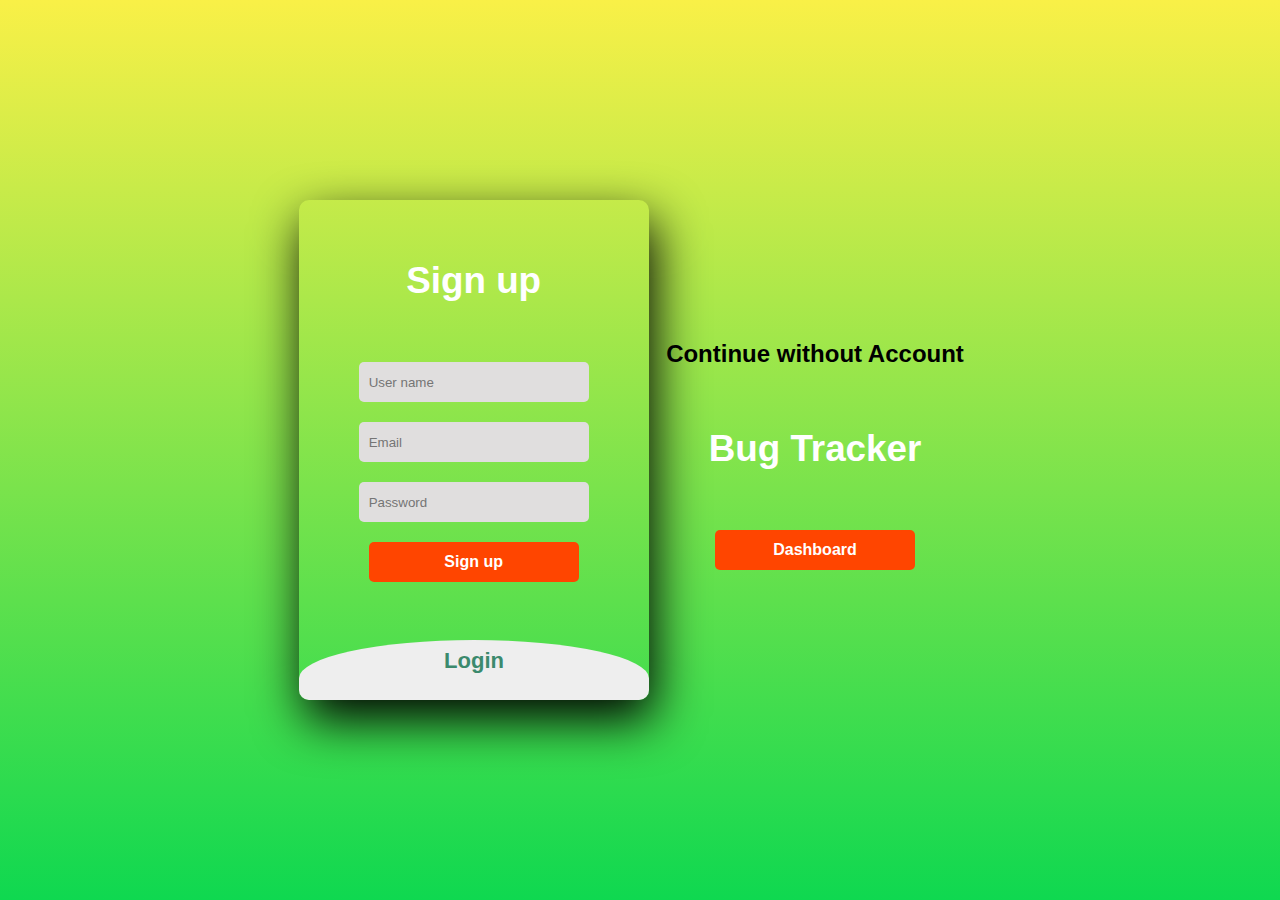
<file: Task-1 Bug Tracker/index.html>
<!DOCTYPE html>
<html>
    <head>
        <title>Sign Up</title>
        <link rel="stylesheet" type="text/css" href="./styles.css">
    </head>
    <body>
        <div class="main">  	
            <input type="checkbox" id="chk" aria-hidden="true">
    
                <div class="signup">
                    <form>
                        <label for="chk" aria-hidden="true">Sign up</label>
                        <input type="text" name="username" placeholder="User name" required="">
                        <input type="email" name="email" placeholder="Email" required="">
                        <input type="password" name="password" placeholder="Password" required="">
                        <button>Sign up</button>
                    </form>
                </div>
                <div class="login">
                    <form action="./index.html">
                        <label for="chk" aria-hidden="true">Login</label>
                        <input type="text" name="username" placeholder="User name" required="">
                        <input type="password" name="password" placeholder="Password" required="">
                        <button>Login</button>
                    </form>
                </div>
        </div>
        <div class="dashboard">
            <form action="./dashboard.html">
            <h2 class="continue"> Continue without Account</h2>
            <label for="chk" aria-hidden="true">Bug Tracker</label>
            <button>Dashboard</button>
        </div>
    </body>
    </html>
    </body>

</html>
</file>
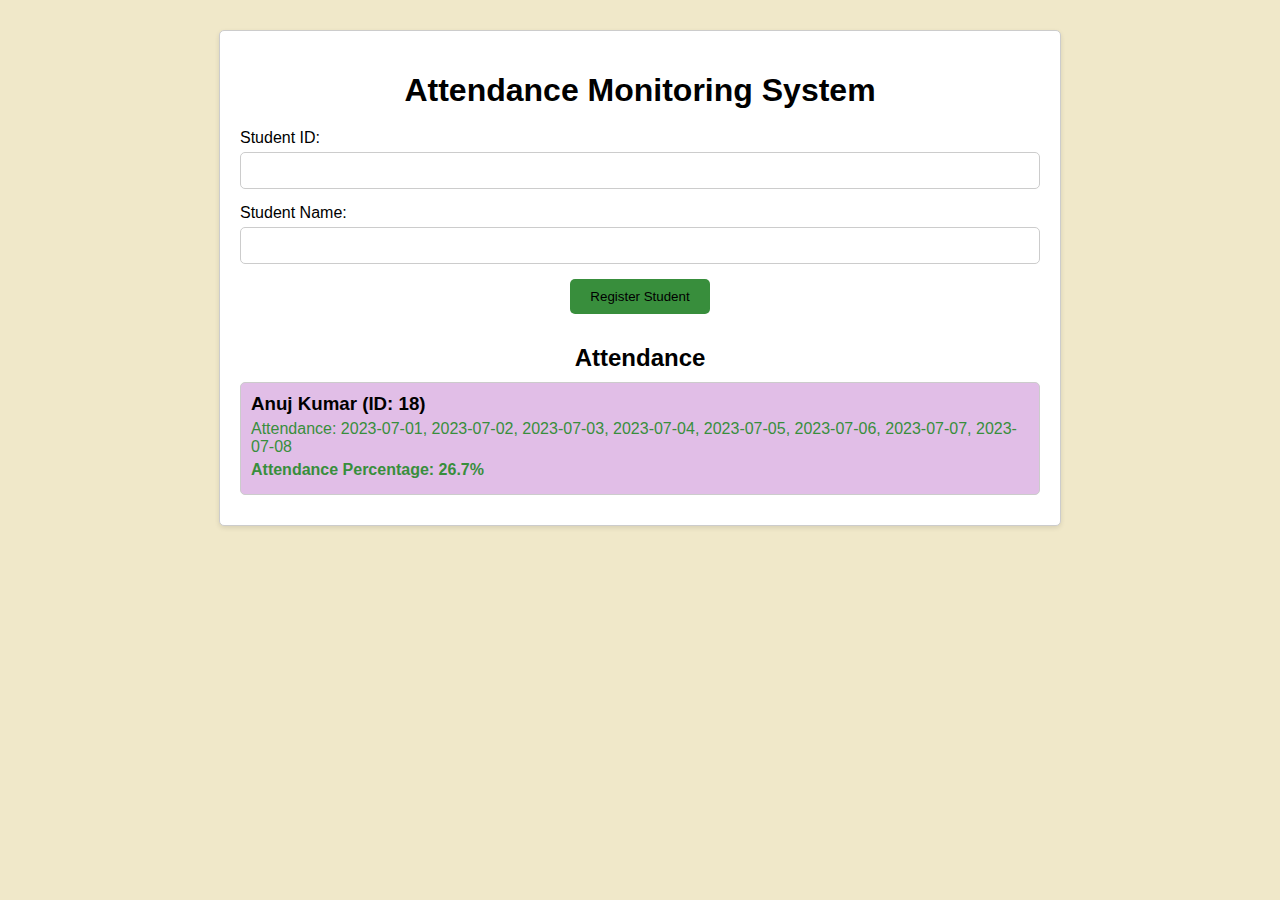
<file: Task-3 Attendance Monitor/index.html>
<!DOCTYPE html>
<html lang="en">

<head>
    <meta charset="UTF-8">
    <meta name="viewport" content="width=device-width, initial-scale=1.0">
    <title>Attendance Monitoring System</title>
    <link rel="stylesheet" href="styles.css">
</head>

<body>
    <div class="container">
        <h1>Attendance Monitoring System</h1>
        <form id="studentForm">
            <label for="studentId">Student ID:</label>
            <input type="text" id="studentId" required>
            <label for="studentName">Student Name:</label>
            <input type="text" id="studentName" required>
            <button type="submit">Register Student</button>
        </form>
        <div id="attendanceSection">
            <h2>Attendance</h2>
            <div id="attendanceList">
                <!-- Attendance records will be dynamically added here -->
            </div>
        </div>
    </div>
    <script src="script.js"></script>
</body>

</html>
</file>
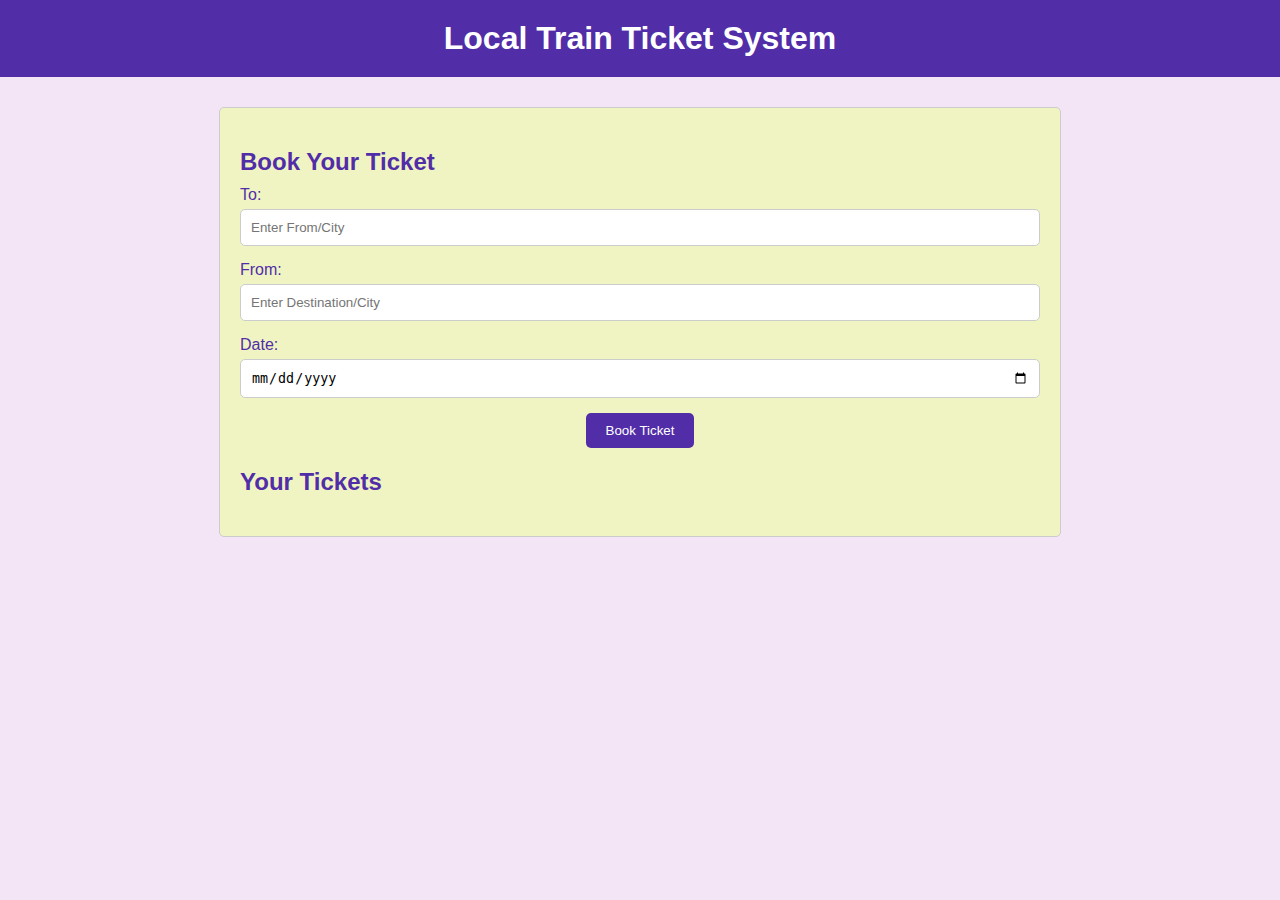
<file: Task-4 Local Train Ticketing/index.html>
<!DOCTYPE html>
<html lang="en">

<head>
    <meta charset="UTF-8">
    <meta name="viewport" content="width=device-width, initial-scale=1.0">
    <title>Local Train Ticketing System</title>
    <link rel="stylesheet" href="styles.css">
</head>

<body>
    <header>
        <h1>Local Train Ticket System</h1>
    </header>
    <main>
        <section>
            <h2>Book Your Ticket</h2>
            <form id="ticketForm">
                <label for="source">To:</label>
                <input type="text" id="source" placeholder="Enter From/City " required>
                <label for="destination">From:</label>
                <input type="text" id="destination" placeholder="Enter Destination/City" required>
                <label for="date">Date:</label>
                <input type="date" id="date" required>
                <button type="submit">Book Ticket</button>
            </form>
        </section>
        <section>
            <h2>Your Tickets</h2>
            <div id="ticketList">
                <!-- Ticket records will be dynamically added here -->
            </div>
        </section>
    </main>
    <script src="script.js"></script>
</body>

</html>
</file>
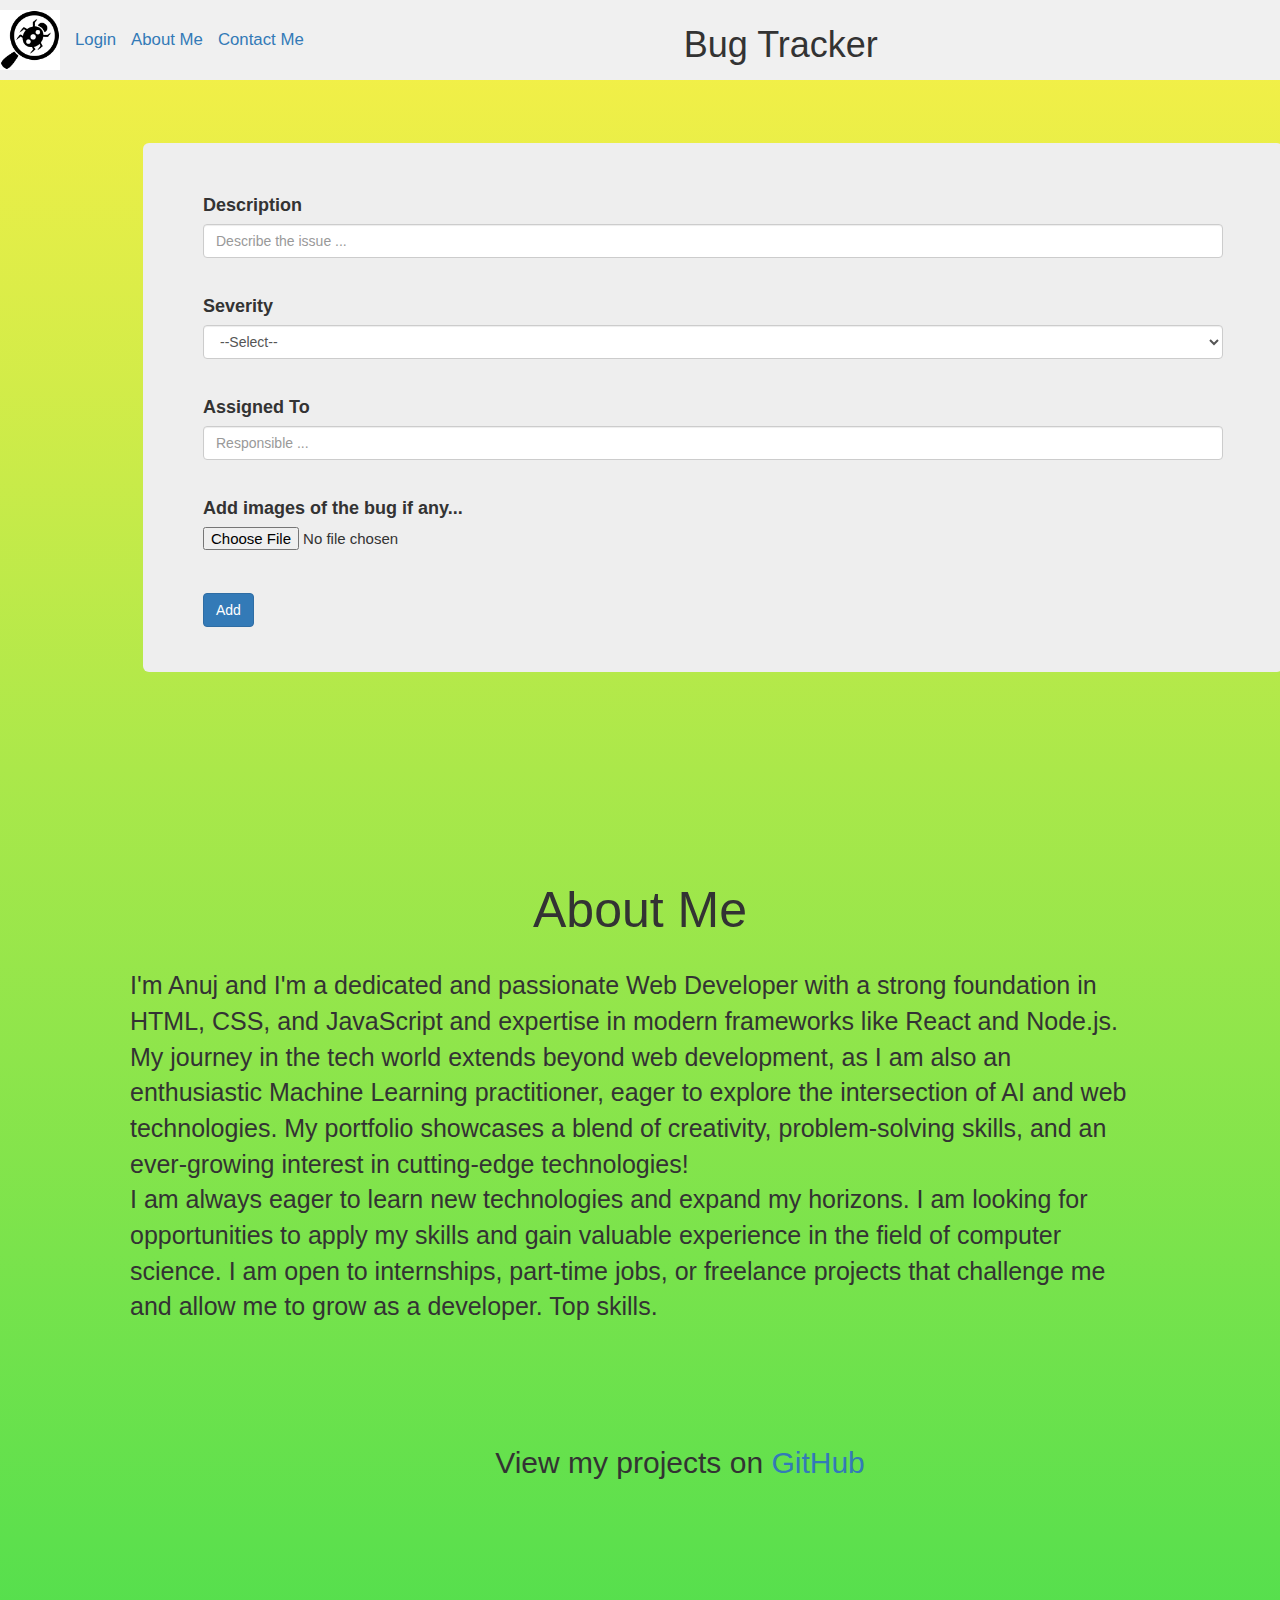
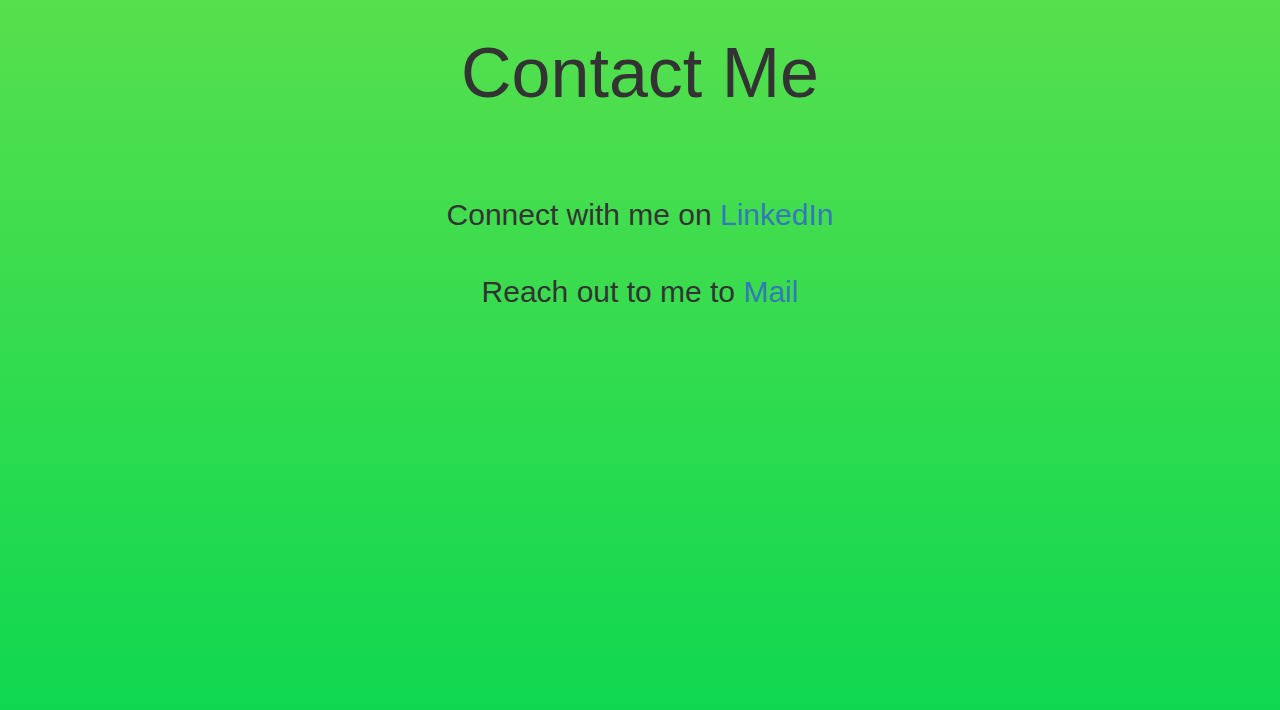
<file: Task-1 Bug Tracker/dashboard.html>
<!DOCTYPE html>
<html>

<head>
  <meta charset="utf-8">
  <meta http-equiv="X-UA-Compatible" content="IE=edge">
  <meta name="viewport" content="width=device-width, initial-scale=1">
  <title>Bug Tracker</title>
  <!-- Latest compiled and minified CSS -->
   <link rel="stylesheet" href="https://maxcdn.bootstrapcdn.com/bootstrap/3.3.7/css/bootstrap.min.css"
    integrity="sha384-BVYiiSIFeK1dGmJRAkycuHAHRg32OmUcww7on3RYdg4Va+PmSTsz/K68vbdEjh4u" crossorigin="anonymous">
    <link rel="stylesheet" href="./style1.css">
</head>

<body>
<header>
  <div class="logo">
    <img src="./BugTrackerLogo.png" height="60px" width="60px">
  </div>
  <div class="backtologin" style="margin-left: 15px; font-size: larger;">
    <a href="./index.html">Login</a>
  </div>
  <div class="about" style="margin-left: 15px; font-size: larger;">
    <a href="#aboutUs">About Me</a>
  </div>
  <div class="contact" style="margin-left:15px; font-size:larger;">
    <a href="#contact">Contact Me</a>
  </div>
  <div class="bugTracker" style="margin-left: 380px; font-family: 'Gill Sans', 'Gill Sans MT', Calibri, 'Trebuchet MS', sans-serif;">
    <h1>Bug Tracker</h1>
  </div>
</header>
  <div class="container">
    <h1></h1>
    
    <div class="jumbotron">
  
      <form id="issueInputForm">
        <div class="form-group">
          <label for="issueDescription">Description</label>
          <input type="text" class="form-control" id="issueDescription" placeholder="Describe the issue ...">
        </div></br>
        <div class="form-group">
          <label for="issueSeverity">Severity</label>
          <select id="issueSeverity" class="form-control">
            <option value="Low">--Select--</option>
            <option value="Low">Low</option>
            <option value="Medium">Medium</option>
            <option value="High">High</option>
          </select>
        </div></br>
        <div class="form-group">
          <label for="issueAssignedTo">Assigned To</label>
          <input type="text" class="form-control" id="issueAssignedTo" placeholder="Responsible ...">
        </div></br>
        <div>
          <form>
          <label>Add images of the bug if any...</label>
          <input type="file" id="fileInput" accept="image/jpeg" name="jpegFile"><br>
          
        </form>
        </div></br>
        <button id="add-issue" onclick="submitIssue()" class="btn btn-primary">Add</button>
      </form>
    </div>
    <div class="col-lg-12">
      <div id="issuesList">
      </div>
    </div>
  </div>

  <!-- Modal -->
  <div class="modal fade" id="emptyField" tabindex="-1" role="dialog" aria-labelledby="emptyFieldLabel"
    aria-hidden="true">
    <div class="modal-dialog" role="document">
      <div class="modal-content">
        <div class="modal-header">
          <h5 class="modal-title" id="emptyFieldLabel">Invalid Input!</h5>
          <button type="button" class="close" data-dismiss="modal" aria-label="Close">
            <span aria-hidden="true">&times;</span>
          </button>
        </div>
        <div class="modal-body">
          Please provide the desciption of the issue and also the person name who you want to assign the issue.
        </div>
        <div class="modal-footer">
          <button type="button" class="btn btn-secondary" data-dismiss="modal">Close</button>
        </div>
      </div>
    </div>
  </div>


  <script src="https://code.jquery.com/jquery-3.1.1.min.js"
    integrity="sha256-hVVnYaiADRTO2PzUGmuLJr8BLUSjGIZsDYGmIJLv2b8=" crossorigin="anonymous"></script>
  <!-- Latest compiled and minified JavaScript -->
   <script src="https://maxcdn.bootstrapcdn.com/bootstrap/3.3.7/js/bootstrap.min.js"
    integrity="sha384-Tc5IQib027qvyjSMfHjOMaLkfuWVxZxUPnCJA7l2mCWNIpG9mGCD8wGNIcPD7Txa"
    crossorigin="anonymous"></script>
  <script src="main.js"></script>

  <section id="aboutUs">
    <h2 style="text-align: center;font-size: 50px;padding-top: 100px;">About Me</h2></br>
    <p style="font-size: 25px;padding-left: 80px; padding-right: 80px;" >
      I'm Anuj and I'm a dedicated and passionate Web Developer with a strong foundation in HTML, CSS, and JavaScript and expertise in modern frameworks like React and Node.js. My journey in the tech world extends beyond web development, as I am also an enthusiastic Machine Learning practitioner, eager to explore the intersection of AI and web technologies. My portfolio showcases a blend of creativity, problem-solving skills, and an ever-growing interest in cutting-edge technologies! <br>
        I am always eager to learn new technologies and expand my horizons. I am looking for opportunities to apply my skills and gain valuable experience in the field of computer science. I am open to internships, part-time jobs, or freelance projects that challenge me and allow me to grow as a developer.
        Top skills. </br></br></br></br>
      <p style="font-size: large; margin-left: 80px; text-align: center; font-size: 30px;" > View my projects on
      <a href="https://github.com/Hackeranuj">GitHub</a>
      </p>
    </p>
    <!-- Add more content for the "ABOUT US" section as needed -->
    </section></br>
  
    <section id="contact" style="font-size: larger;">
   
      <h2>Contact Me</h2></br></br></br>
      <p style="margin-left: 20px; margin-right: 20px;text-align: center; font-size: 30px;" > Connect with me on 
        <a href="https://www.linkedin.com/in/anuj-kumar-33205220b/">LinkedIn</a><br></p></br>
        <p style="font-size: large; margin-left: 20px; margin-right: 20px;text-align: center; font-size: 30px;" >Reach out to me to
        <a href="anujgahra244304@gmail.com">Mail</a></p></br></br></br></br></br></br></br></br></br></br></br></br></br></br></div>
    </section>


</body>

</html>
</file>
<file: Task-1 Bug Tracker/styles.css>
body{
    height: 100%;
	margin: 0;
	padding: 0;
	display: flex;
	justify-content: center;
	align-items: center;
	min-height: 100vh;
	font-family: 'Jost', sans-serif;
	background-image: linear-gradient(to top, #0fd850 0%, #f9f047 100%);
    
	/*VIBGYOR
	Color 1: #ff0000 (Red)
	Color 2: #ff7f00 (Orange)
	Color 3: #ffff00 (Yellow)
	Color 4: #00ff00 (Green)
	Color 5: #0000ff (Blue)
	Color 6: #4b0082 (Indigo)
	Color 7: #9400d3 (Violet) */
}
.main{
	width: 350px;
	height: 500px;
	background: rgb(165, 203, 51);
	overflow: hidden;
	background: url("https://doc-08-2c-docs.googleusercontent.com/docs/securesc/68c90smiglihng9534mvqmq1946dmis5/fo0picsp1nhiucmc0l25s29respgpr4j/1631524275000/03522360960922298374/03522360960922298374/1Sx0jhdpEpnNIydS4rnN4kHSJtU1EyWka?e=view&authuser=0&nonce=gcrocepgbb17m&user=03522360960922298374&hash=tfhgbs86ka6divo3llbvp93mg4csvb38") no-repeat center/ cover;
	border-radius: 10px;
	box-shadow: 5px 20px 50px #000;
}
#chk{
	display: none;
}
.signup{
	position: relative;
	width:100%;
	height: 100%;
}
label{
	color: #fff;
	font-size: 2.3em;
	justify-content: center;
	display: flex;
	margin: 60px;
	font-weight: bold;
	cursor: pointer;
	transition: .5s ease-in-out;
}
input{
	width: 60%;
	height: 20px;
	background: #e0dede;
	justify-content: center;
	display: flex;
	margin: 20px auto;
	padding: 10px;
	border: none;
	outline: none;
	border-radius: 5px;
}
button{
	width: 60%;
	height: 40px;
	margin: 10px auto;
	justify-content: center;
	display: block;
	color: #fff;
	background: orangered;
	font-size: 1em;
	font-weight: bold;
	margin-top: 20px;
	outline: none;
	border: none;
	border-radius: 5px;
	transition: .2s ease-in;
	cursor: pointer;
}
button:hover{
	background: #b844a7;
}
.login{
	height: 460px;
	background: #eee;
	border-radius: 60% / 10%;
	transform: translateY(-180px);
	transition: .8s ease-in-out;
}
.login label{
	color: #3b8a6d;
	transform: scale(.6);
}

#chk:checked ~ .login{
	transform: translateY(-500px);
}
#chk:checked ~ .login label{
	transform: scale(1);	
}
#chk:checked ~ .signup label{
	transform: scale(.6);
}

.continue{
    display: flex;
    flex-direction: column;
    align-items: center;
}
</file>
<file: Task-3 Attendance Monitor/styles.css>
@import url('https://fonts.googleapis.com/css2?family=Bree+Serif&family=Caveat:wght@400;700&family=Lobster&family=Monoton&family=Open+Sans:ital,wght@0,400;0,700;1,400;1,700&family=Playfair+Display+SC:ital,wght@0,400;0,700;1,700&family=Playfair+Display:ital,wght@0,400;0,700;1,700&family=Roboto:ital,wght@0,400;0,700;1,400;1,700&family=Source+Sans+Pro:ital,wght@0,400;0,700;1,700&family=Work+Sans:ital,wght@0,400;0,700;1,700&display=swap');

body {
    font-family: Arial, sans-serif;
    margin: 0;
    padding: 0;
    background-color: #f0e8c9;
    /* Pastel yellow */
}

.container {
    max-width: 800px;
    margin: 30px auto;
    padding: 20px;
    border: 1px solid #ccc;
    border-radius: 5px;
    box-shadow: 0 2px 5px rgba(0, 0, 0, 0.1);
    background-color: #ffffff;
    /* White */
}

h1 {
    text-align: center;
    color: #000;
    /* Dark purple */
    margin-bottom: 20px;
}

form {
    display: flex;
    flex-direction: column;
}

form label {
    margin-bottom: 5px;
    color: #000;
    /* Dark purple */
}

form input {
    padding: 10px;
    margin-bottom: 15px;
    border: 1px solid #ccc;
    border-radius: 5px;
}

form button {
    padding: 10px 20px;
    background-color: #388e3c;
    /* Dark green */
    color: #000;
    border: none;
    border-radius: 5px;
    cursor: pointer;
    align-self: center;
    transition: background-color 0.2s;
}

form button:hover {
    background-color: #2e7d32;
    /* Dark green on hover */
}

#attendanceSection {
    margin-top: 30px;
}

#attendanceSection h2 {
    text-align: center;
    color: #000;
    /* Dark purple */
    margin-bottom: 10px;
}

.attendance-entry {
    border: 1px solid #ccc;
    border-radius: 5px;
    padding: 10px;
    margin-bottom: 10px;
    background-color: #e1bee7;
    /* Light purple */
}

.attendance-entry h3 {
    margin: 0;
    color: #000;
    /* Dark purple */
}

.attendance-entry p {
    color: #388e3c;
    /* Dark green */
    margin: 5px 0;
}

.attendance-entry p:last-child {
    font-weight: bold;
}
</file>
<file: Task-4 Local Train Ticketing/styles.css>
body {
    font-family: Arial, sans-serif;
    margin: 0;
    padding: 0;
    background-color: #f3e5f5;
    /* Pastel purple */
}

header {
    background-color: #512da8;
    /* Dark purple */
    color: #fff;
    text-align: center;
    padding: 20px 0;
}

h1 {
    margin: 0;
}

main {
    max-width: 800px;
    margin: 30px auto;
    padding: 20px;
    border: 1px solid #ccc;
    border-radius: 5px;
    background-color: #f0f4c3;
    /* Light pastel purple */
}

h2 {
    color: #512da8;
    /* Dark purple */
    margin-bottom: 10px;
}

form {
    display: flex;
    flex-direction: column;
}

form label {
    margin-bottom: 5px;
    color: #512da8;
    /* Dark purple */
}

form input[type="text"],
form input[type="date"] {
    padding: 10px;
    margin-bottom: 15px;
    border: 1px solid #ccc;
    border-radius: 5px;
}

form button {
    padding: 10px 20px;
    background-color: #512da8;
    /* Dark green */
    color: #fff;
    border: none;
    border-radius: 5px;
    cursor: pointer;
    align-self: center;
    transition: background-color 0.2s;
}

form button:hover {
    background-color: #644a9e;
    /* Dark green on hover */
}

#ticketList {
    margin-top: 20px;
}

.ticket-entry {
    border: 1px solid #ccc;
    border-radius: 5px;
    padding: 10px;
    margin-bottom: 10px;
    background-color: #e1bee7;
    /* Light pastel purple */
}

.ticket-entry h3 {
    margin: 0;
    color: #512da8;
    /* Dark purple */
}

.ticket-entry p {
    color: #512da8;
    /* Dark green */
    margin: 5px 0;
}

.ticket-entry p:last-child {
    font-weight: bold;
}
</file>
<file: Task-1 Bug Tracker/style1.css>
body {
    margin: 0;
    padding: 0;
    background-image: linear-gradient(to top, #0fd850 0%, #f9f047 100%);
    
}

header {
    background-color: #f0f0f0;
    height: 80px;
    display: flex;
    /* justify-content: space-between; */
    align-items: center;
}

label{
    font-size: larger;
}

section{

    height: 100%;
    margin:50px;
    padding-top: 10px;
}

.jumbotron{
    padding-top: 50px;
    height: 14cm;
    font-size: 15px;
    
}

.container{
    padding-top: 43px;
    margin-left: 10%;
    
}


/* .modal-content{
     margin-left: 40%;
} */

#contact h2{
    text-align: center;
    font-size: 70px;
    padding-top: 0px;
}

#contact{
    animation: slideIn 2s forwards;
  }
  
  /* Animation for sliding in the contact section content */
  @keyframes slideIn {
    0% {
      transform: translateX(-100%);
    }
    50% {
      transform: translateX(0);
    }
    100% {
      transform: translateX(1%);
    }
  }
</file>
